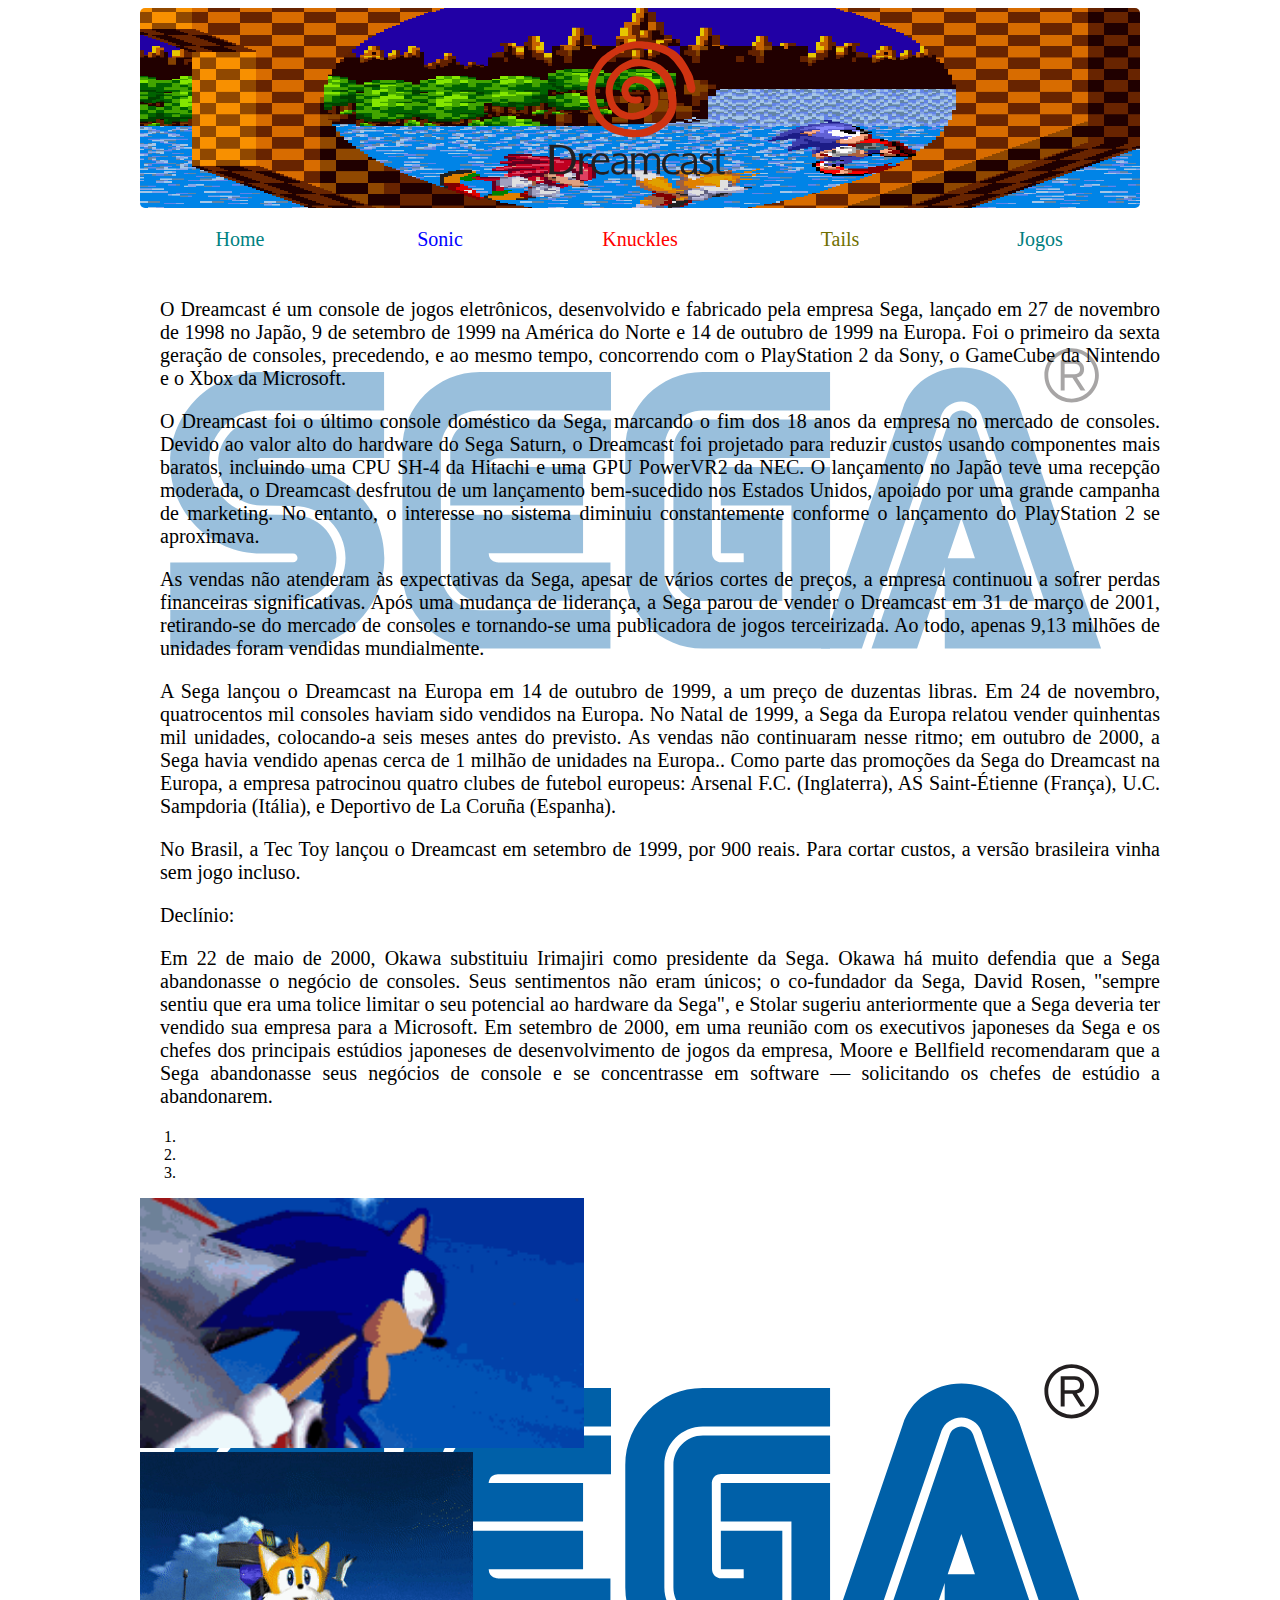
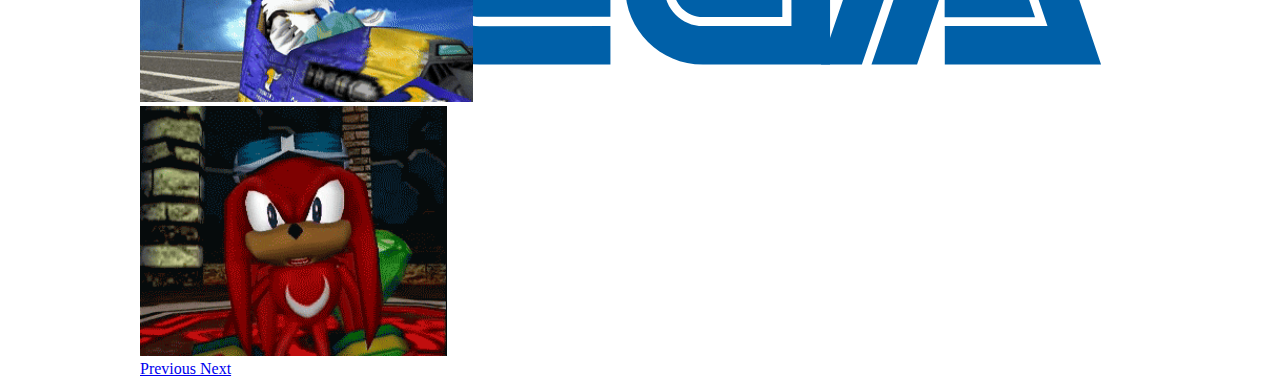
<file: index.html>
<!DOCTYPE html>
<html lang="pt-br">

<head>
    <meta charset="UTF-8">
    <meta name="viewport" content="width=device-width, initial-scale=1.0">
    <title>Historia Sobre Dreamcast</title>
    <link rel="stylesheet" href="estilo.css">
    <link rel="stylesheet" href="https://stackpath.bootstrapcdn.com/bootstrap/4.1.3/css/bootstrap.min.css" integrity="sha384-MCw98/SFnGE8fJT3GXwEOngsV7Zt27NXFoaoApmYm81iuXoPkFOJwJ8ERdknLPMO" crossorigin="anonymous">
</head>

<body>
    <div id="principal">
        <div id="cabecalho">

        </div>

        <div id="menu">

            <a href="index.html">
            <div class="item1">
                Home
            </div>
            </a>

            <a href="sonic.html">
            <div class="item2">
                Sonic
            </div>
            </a>

            <a href="knucles.html">
            <div class="item3">
                Knuckles
            </div>
            </a>

            <a href="tails.html">
            <div class="item4">
                Tails
            </div>
            </a>

            <a href="https://criticalhits.com.br/games/50-melhores-jogos-dreamcast/" target="blank">
            <div class="item5">
                Jogos
            </div>
            </a>

        </div>

        <div id="texto">

            <p> O Dreamcast é um console de jogos eletrônicos, desenvolvido e fabricado pela empresa Sega, lançado em 27 de novembro de 1998 no Japão, 9 de setembro de 1999 na América do Norte e 14 de outubro de 1999 na Europa. Foi o primeiro da sexta geração de consoles, precedendo, e ao mesmo tempo, concorrendo com o PlayStation 2 da Sony, o GameCube da Nintendo e o Xbox da Microsoft.</p>
            <p>O Dreamcast foi o último console doméstico da Sega, marcando o fim dos 18 anos da empresa no mercado de consoles. Devido ao valor alto do hardware do Sega Saturn, o Dreamcast foi projetado para reduzir custos usando componentes mais baratos, incluindo uma CPU SH-4 da Hitachi e uma GPU PowerVR2 da NEC. O lançamento no Japão teve uma recepção moderada, o Dreamcast desfrutou de um lançamento bem-sucedido nos Estados Unidos, apoiado por uma grande campanha de marketing. No entanto, o interesse no sistema diminuiu constantemente conforme o lançamento do PlayStation 2 se aproximava.</p>
            <p>As vendas não atenderam às expectativas da Sega, apesar de vários cortes de preços, a empresa continuou a sofrer perdas financeiras significativas. Após uma mudança de liderança, a Sega parou de vender o Dreamcast em 31 de março de 2001, retirando-se do mercado de consoles e tornando-se uma publicadora de jogos terceirizada. Ao todo, apenas 9,13 milhões de unidades foram vendidas mundialmente.</p>
            <p>A Sega lançou o Dreamcast na Europa em 14 de outubro de 1999, a um preço de duzentas libras. Em 24 de novembro, quatrocentos mil consoles haviam sido vendidos na Europa. No Natal de 1999, a Sega da Europa relatou vender quinhentas mil unidades, colocando-a seis meses antes do previsto. As vendas não continuaram nesse ritmo; em outubro de 2000, a Sega havia vendido apenas cerca de 1 milhão de unidades na Europa.. Como parte das promoções da Sega do Dreamcast na Europa, a empresa patrocinou quatro clubes de futebol europeus: Arsenal F.C. (Inglaterra), AS Saint-Étienne (França), U.C. Sampdoria (Itália), e Deportivo de La Coruña (Espanha).</p>
            <p>No Brasil, a Tec Toy lançou o Dreamcast em setembro de 1999, por 900 reais. Para cortar custos, a versão brasileira vinha sem jogo incluso.</p>
            <p> Declínio: </p>
            <p>Em 22 de maio de 2000, Okawa substituiu Irimajiri como presidente da Sega. Okawa há muito defendia que a Sega abandonasse o negócio de consoles. Seus sentimentos não eram únicos; o co-fundador da Sega, David Rosen, "sempre sentiu que era uma tolice limitar o seu potencial ao hardware da Sega", e Stolar sugeriu anteriormente que a Sega deveria ter vendido sua empresa para a Microsoft. Em setembro de 2000, em uma reunião com os executivos japoneses da Sega e os chefes dos principais estúdios japoneses de desenvolvimento de jogos da empresa, Moore e Bellfield recomendaram que a Sega abandonasse seus negócios de console e se concentrasse em software — solicitando os chefes de estúdio a abandonarem. </p>


        </div>
        <div class="row">
        <div class="col-md-12">
        <div id="carouselExampleIndicators" class="carousel slide" data-ride="carousel">
            <ol class="carousel-indicators">
              <li data-target="#carouselExampleIndicators" data-slide-to="0" class="active"></li>
              <li data-target="#carouselExampleIndicators" data-slide-to="1"></li>
              <li data-target="#carouselExampleIndicators" data-slide-to="2"></li>
            </ol>
            <div class="carousel-inner">
              <div class="carousel-item active">
                <img class="d-block w-100" src="imagens/sonic_gif.gif" alt="First slide">
              </div>
              <div class="carousel-item">
                <img class="d-block w-100" src="imagens/tails-gif.gif" alt="Second slide">
              </div>
              <div class="carousel-item">
                <img class="d-block w-100" src="imagens/knucles_gif.gif" alt="Third slide">
              </div>
            </div>
            <a class="carousel-control-prev" href="#carouselExampleIndicators" role="button" data-slide="prev">
              <span class="carousel-control-prev-icon" aria-hidden="true"></span>
              <span class="sr-only">Previous</span>
            </a>
            <a class="carousel-control-next" href="#carouselExampleIndicators" role="button" data-slide="next">
              <span class="carousel-control-next-icon" aria-hidden="true"></span>
              <span class="sr-only">Next</span>
            </a>
          </div>
        </div>
          </div>
    </div>


    <audio id="musicaFundo" autoplay loop>
        <source src="musica tema/Sonic Adventure (Open Your Heart).mp3" type="audio/mp3">
    </audio>

    <audio id="item1" src="barulho-aneis-sonic.mp3"></audio>
    <audio id="item2" src="barulho-aneis-sonic.mp3"></audio>
    <audio id="item3" src="barulho-aneis-sonic.mp3"></audio>
    <audio id="item4" src="barulho-aneis-sonic.mp3"></audio>
    <audio id="item5" src="barulho-aneis-sonic.mp3"></audio>

    <script>

        const items = [
            { element: document.querySelector('.item1'), sound: document.getElementById('item1') },
            { element: document.querySelector('.item2'), sound: document.getElementById('item2') },
            { element: document.querySelector('.item3'), sound: document.getElementById('item3') },
            { element: document.querySelector('.item4'), sound: document.getElementById('item4') },
            { element: document.querySelector('.item5'), sound: document.getElementById('item5') }
        ];

  
        items.forEach(({ element, sound }) => {
            element.addEventListener('mouseover', () => {
                sound.currentTime = 0; 
                sound.play();
            });
        });


    </script>

<script src="https://code.jquery.com/jquery-3.3.1.slim.min.js" integrity="sha384-q8i/X+965DzO0rT7abK41JStQIAqVgRVzpbzo5smXKp4YfRvH+8abtTE1Pi6jizo" crossorigin="anonymous"></script>
<script src="https://cdnjs.cloudflare.com/ajax/libs/popper.js/1.14.3/umd/popper.min.js" integrity="sha384-ZMP7rVo3mIykV+2+9J3UJ46jBk0WLaUAdn689aCwoqbBJiSnjAK/l8WvCWPIPm49" crossorigin="anonymous"></script>
<script src="https://stackpath.bootstrapcdn.com/bootstrap/4.1.3/js/bootstrap.min.js" integrity="sha384-ChfqqxuZUCnJSK3+MXmPNIyE6ZbWh2IMqE241rYiqJxyMiZ6OW/JmZQ5stwEULTy" crossorigin="anonymous"></script>
</body>
</file>
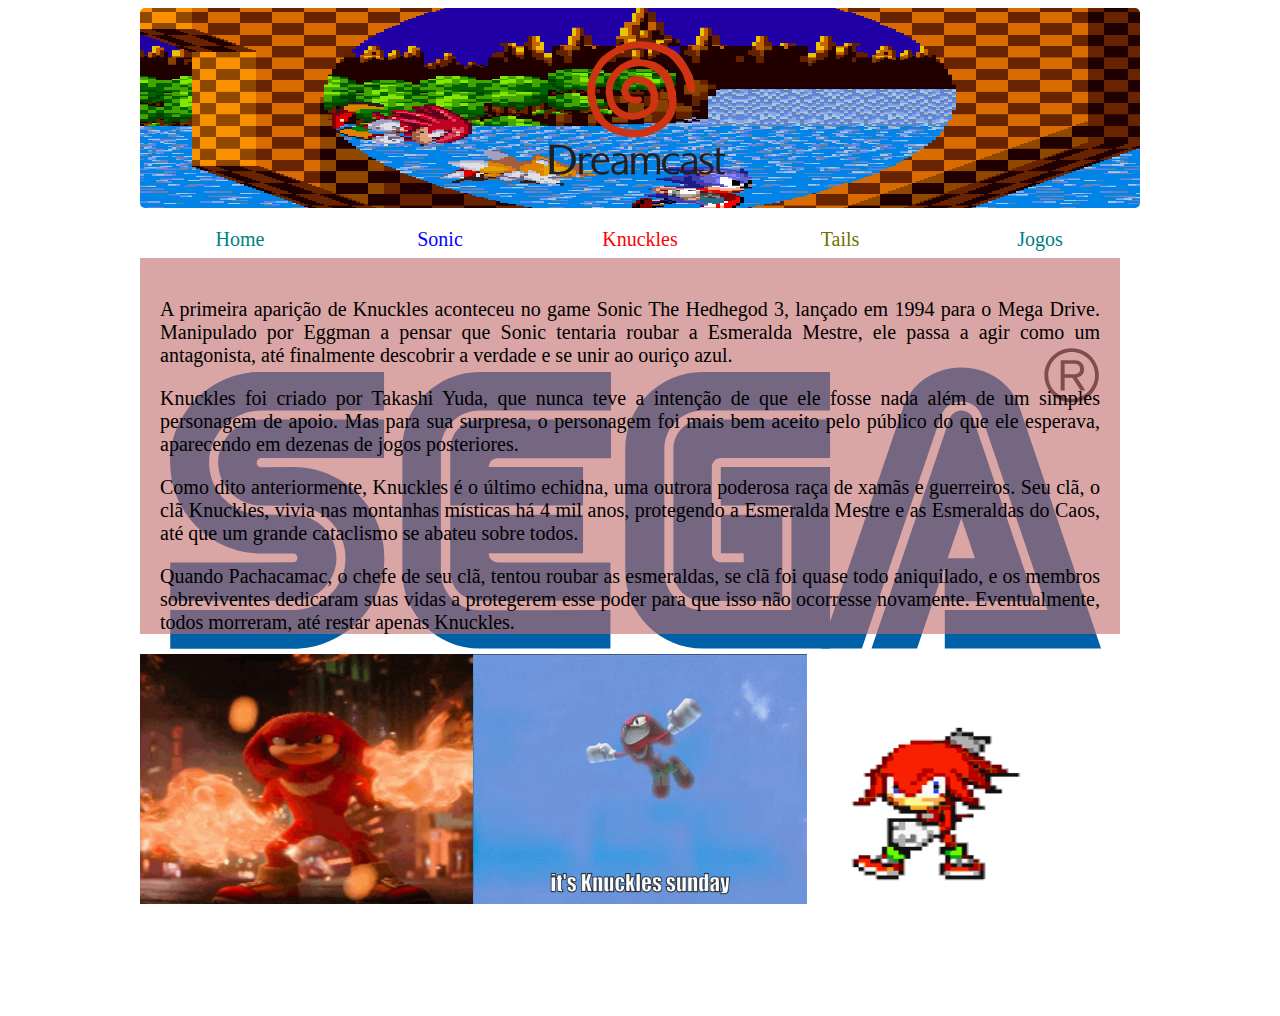
<file: knucles.html>
<!DOCTYPE html>
<html lang="pt-br">

<head>
    <meta charset="UTF-8">
    <meta name="viewport" content="width=device-width, initial-scale=1.0">
    <title>Historia Sobre Dreamcast</title>
    <link rel="stylesheet" href="estilo.css">
</head>

<body>
    <div id="principal">
        <div id="cabecalho">

        </div>

        <div id="menu">

            <a href="index.html">
            <div class="item1">
                Home
            </div>
            </a>

            <a href="sonic.html">
            <div class="item2">
                Sonic
            </div>
            </a>

            <a href="knucles.html">
            <div class="item3">
                Knuckles
            </div>
            </a>

            <a href="tails.html">
            <div class="item4">
                Tails
            </div>
            </a>

            <a href="https://criticalhits.com.br/games/50-melhores-jogos-dreamcast/" target="blank">
            <div class="item5">
                Jogos
            </div>
            </a>

        </div>

        <div id="texto2">

            <p>A primeira aparição de Knuckles aconteceu no game Sonic The Hedhegod 3, lançado em 1994 para o Mega Drive. Manipulado por Eggman a pensar que Sonic tentaria roubar a Esmeralda Mestre, ele passa a agir como um antagonista, até finalmente descobrir a verdade e se unir ao ouriço azul.</p>
            <p>Knuckles foi criado por Takashi Yuda, que nunca teve a intenção de que ele fosse nada além de um simples personagem de apoio. Mas para sua surpresa, o personagem foi mais bem aceito pelo público do que ele esperava, aparecendo em dezenas de jogos posteriores.</p>
            <p>Como dito anteriormente, Knuckles é o último echidna, uma outrora poderosa raça de xamãs e guerreiros. Seu clã, o clã Knuckles, vivia nas montanhas místicas há 4 mil anos, protegendo a Esmeralda Mestre e as Esmeraldas do Caos, até que um grande cataclismo se abateu sobre todos.</p>
            <p>Quando Pachacamac, o chefe de seu clã, tentou roubar as esmeraldas, se clã foi quase todo aniquilado, e os membros sobreviventes dedicaram suas vidas a protegerem esse poder para que isso não ocorresse novamente. Eventualmente, todos morreram, até restar apenas Knuckles.</p>

        </div>

        <div class="miniatura">
            <img src="sonic tais knucles/knucles_2.gif">
        </div>

        <div class="miniatura">
            <img src="sonic tais knucles/knuckles_4.gif">
        </div>

        <div class="miniatura">
            <img src="sonic tais knucles/knuckles_3.gif">
        </div>

    </div>



    <audio id="musicaFundo" autoplay loop>
        <source src="musica tema/Sonic Adventure (Open Your Heart).mp3" type="audio/mp3">
    </audio>

    <audio id="item1" src="barulho-aneis-sonic.mp3"></audio>
    <audio id="item2" src="barulho-aneis-sonic.mp3"></audio>
    <audio id="item3" src="barulho-aneis-sonic.mp3"></audio>
    <audio id="item4" src="barulho-aneis-sonic.mp3"></audio>
    <audio id="item5" src="barulho-aneis-sonic.mp3"></audio>

    <script>
        
        const items = [
            { element: document.querySelector('.item1'), sound: document.getElementById('item1') },
            { element: document.querySelector('.item2'), sound: document.getElementById('item2') },
            { element: document.querySelector('.item3'), sound: document.getElementById('item3') },
            { element: document.querySelector('.item4'), sound: document.getElementById('item4') },
            { element: document.querySelector('.item5'), sound: document.getElementById('item5') }
        ];

        
        items.forEach(({ element, sound }) => {
            element.addEventListener('mouseover', () => {
                sound.currentTime = 0; 
                sound.play(); 
            });
        });


    </script>
</body>
</file>
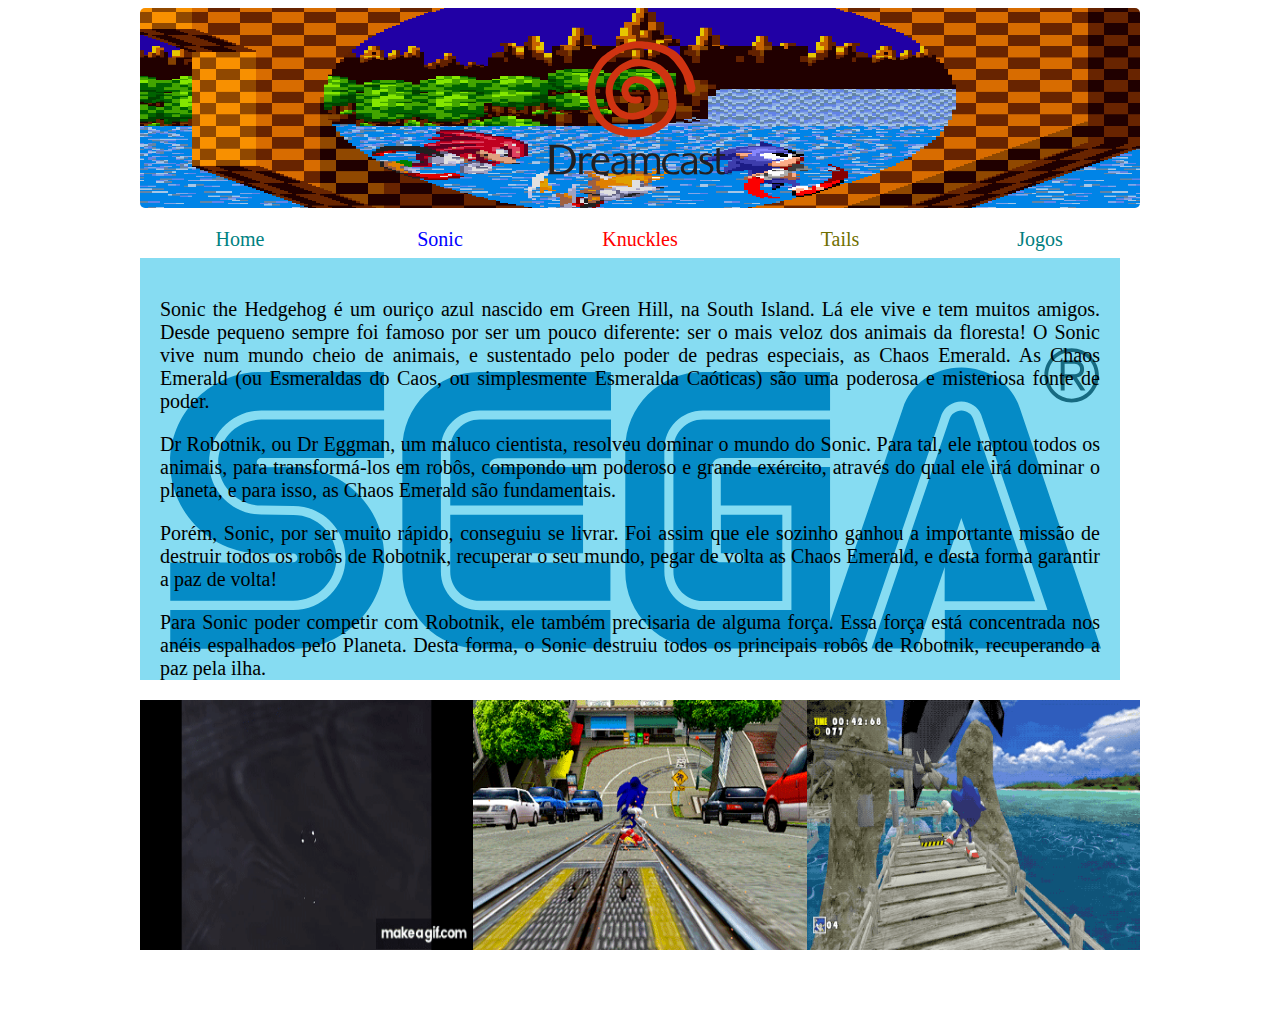
<file: sonic.html>
<!DOCTYPE html>
<html lang="pt-br">

<head>
    <meta charset="UTF-8">
    <meta name="viewport" content="width=device-width, initial-scale=1.0">
    <title>Historia Sobre Dreamcast</title>
    <link rel="stylesheet" href="estilo.css">
</head>

<body>
    <div id="principal">
        <div id="cabecalho">

        </div>

        <div id="menu">

            <a href="index.html">
            <div class="item1">
                Home
            </div>
            </a>

            <a href="sonic.html">
            <div class="item2">
                Sonic
            </div>
            </a>

            <a href="knucles.html">
            <div class="item3">
                Knuckles
            </div>
            </a>

            <a href="tails.html">
            <div class="item4">
                Tails
            </div>
            </a>

            <a href="https://criticalhits.com.br/games/50-melhores-jogos-dreamcast/" target="blank">
            <div class="item5">
                Jogos
            </div>
            </a>

        </div>

        <div id="texto1">

            <p>Sonic the Hedgehog é um ouriço azul nascido em Green Hill, na South Island. Lá ele vive e tem muitos amigos. Desde pequeno sempre foi famoso por ser um pouco diferente: ser o mais veloz dos animais da floresta! O Sonic vive num mundo cheio de animais, e sustentado pelo poder de pedras especiais, as Chaos Emerald. As Chaos Emerald (ou Esmeraldas do Caos, ou simplesmente Esmeralda Caóticas) são uma poderosa e misteriosa fonte de poder.</p>
            <p>Dr Robotnik, ou Dr Eggman, um maluco cientista, resolveu dominar o mundo do Sonic. Para tal, ele raptou todos os animais, para transformá-los em robôs, compondo um poderoso e grande exército, através do qual ele irá dominar o planeta, e para isso, as Chaos Emerald são fundamentais.</p>
            <P>Porém, Sonic, por ser muito rápido, conseguiu se livrar. Foi assim que ele sozinho ganhou a importante missão de destruir todos os robôs de Robotnik, recuperar o seu mundo, pegar de volta as Chaos Emerald, e desta forma garantir a paz de volta!</P>
            <p>Para Sonic poder competir com Robotnik, ele também precisaria de alguma força. Essa força está concentrada nos anéis espalhados pelo Planeta. Desta forma, o Sonic destruiu todos os principais robôs de Robotnik, recuperando a paz pela ilha.</p>
        </div>

        <div class="miniatura">
            <img src="sonic tais knucles/sonic_1.gif">
        </div>

        <div class="miniatura">
            <img src="sonic tais knucles/sonic_2.gif">
        </div>

        <div class="miniatura">
            <img src="sonic tais knucles/sonic_3.gif">
        </div>

    </div>

    <audio id="musicaFundo" autoplay loop>
        <source src="musica tema/Sonic Adventure (Open Your Heart).mp3" type="audio/mp3">
    </audio>

    <audio id="item1" src="barulho-aneis-sonic.mp3"></audio>
    <audio id="item2" src="barulho-aneis-sonic.mp3"></audio>
    <audio id="item3" src="barulho-aneis-sonic.mp3"></audio>
    <audio id="item4" src="barulho-aneis-sonic.mp3"></audio>
    <audio id="item5" src="barulho-aneis-sonic.mp3"></audio>

    <script>
        const items = [
            { element: document.querySelector('.item1'), sound: document.getElementById('item1') },
            { element: document.querySelector('.item2'), sound: document.getElementById('item2') },
            { element: document.querySelector('.item3'), sound: document.getElementById('item3') },
            { element: document.querySelector('.item4'), sound: document.getElementById('item4') },
            { element: document.querySelector('.item5'), sound: document.getElementById('item5') }
        ];

        items.forEach(({ element, sound }) => {
            element.addEventListener('mouseover', () => {
                sound.currentTime = 0; 
                sound.play();
            });
        });


    </script>
</body>
</file>
<file: estilo.css>
body {
    background-image: url('imagens/Sega-Logo.wine.svg');
    background-size: 100% 100%;
    height: 1000px;
}

#principal {
    width: 1000px;
    height: 1000px;
    margin: auto;
}
#cabecalho{
    width: 1000px;
    height: 200px;
    background-image: url('imagens/Dreamcast-Logo.wine.svg'), url('imagens/novo-gif-cabe.gif');
    background-size: cover, contain;
    background-position: center, top left;
    background-repeat: no-repeat, no-repeat; 
    background-size: 100% 100%;
    border-radius: 5px;
}

audio{
    display: none;
}

button{
    margin-top: 20px;
    padding: 10px 20px;
    font-size: 16px;
    border: none;
    background-color: #FF4500;
    color: white;
    border-radius: 5px;
    cursor: pointer;
}

button:hover{
    background-color: #FF6347;
}

button{
    padding: 10px 20px;
    font-size: 16px;
    cursor: pointer;
  }
  
  button:hover audio {
    display: block;
  }

#menu{
    width: 1000px;
    height: 50px;   
}

.item1{
    height: 50px;
    width: 200px;
    float: left;
    color:rgb(0, 129, 129);
    font-size:20px;
    text-align: center;
    padding-top: 20px;
    border-radius: 8px;
}

.item2{
    height: 50px;
    width: 200px;
    float: left;
    color: blue;
    font-size:20px;
    text-align: center;
    padding-top: 20px;
    border-radius: 8px;
}

.item3{
    height: 50px;
    width: 200px;
    float: left;
    color: red;
    font-size:20px;
    text-align: center;
    padding-top: 20px;
    border-radius: 8px;
}

.item4{
    height: 50px;
    width: 200px;
    float: left;
    color: rgb(112, 112, 0);
    font-size:20px;
    text-align: center;
    padding-top: 20px;
    border-radius: 8px;
}

.item5{
    height: 50px;
    width: 200px;
    float: left;
    color:rgb(0, 126, 126);
    font-size:20px;
    text-align: center;
    padding-top: 20px;
    border-radius: 8px;
}

.item1:hover{
    background-color: rgb(17, 90, 95);
}

.item2:hover{
    background-color: rgb(5, 5, 54);
}

.item3:hover{
    background-color: rgb(85, 3, 3);
}

.item4:hover{
    background-color: rgb(245, 245, 0);
}

.item5:hover{
    background-color:  rgb(17, 90, 95);
}

#texto{
    width: 1000px;
    height: auto;
    background-color:rgba(255, 255, 255, 0.6);
    text-align: justify;
    font-size: 20px;
    padding-left: 20px;
    padding-right: 20px;
    padding-top: 20px; 
}

.carousel img{
    height: 250px;
    width: auto;
}

.miniatura{
    width:333.33px;
    height: 250px;
    float: left;
}

.miniatura img{
    height: 100%;
    width: 100%;
}

#texto1{
    width: 940px;
    height: auto;
    background-color:rgba(11, 184, 228, 0.493);
    text-align: justify;
    font-size: 20px;
    padding-left: 20px;
    padding-right: 20px;
    padding-top: 20px; 
}

#texto2{
    width: 940px;
    height: auto;
    background-color:rgba(194, 106, 106, 0.603);
    text-align: justify;
    font-size: 20px;
    padding-left: 20px;
    padding-right: 20px;
    padding-top: 20px;
}

#texto3{
    width: 940px;
    height: auto;
    background-color:rgba(204, 202, 102, 0.493);
    text-align: justify;
    font-size: 20px;
    padding-left: 20px;
    padding-right: 20px;
    padding-top: 20px;
}

@media screen and (max-width: 900px){
    #texto{
        font-size: 19px;
    }

    .miniatura{
        height: 150px;
    }
}

@media screen and (max-width: 500){
    #principal{
        width: 100%;
        padding-top: 10px;
        padding-bottom: 10px;
    }
}
</file>
